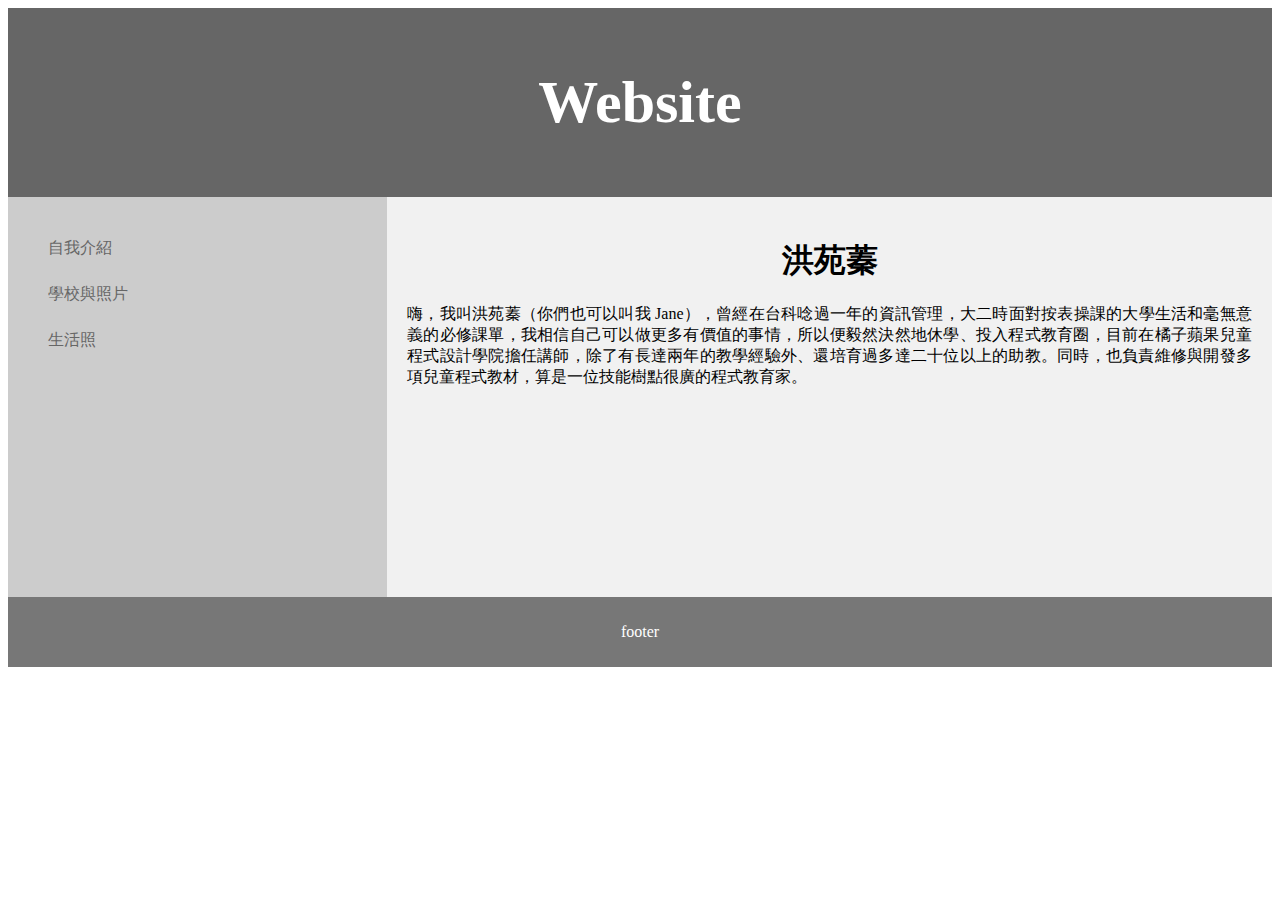
<file: index.html>
<!DOCTYPE html>
<html>
<head>
	<title></title>
	<link rel="stylesheet" type="text/css" href="styles.css">
	<meta name="viewport" content="width=device-width, initial-scale=1.0">
</head>
<body>
	<header>
		<h1>Website</h1>
	</header>
	<section>
		<nav>
			<ul>
				<li><a href="index.html">自我介紹</a></li>
				<li><a href="School.html">學校與照片</a></li>
				<li><a href="Life.html">生活照</a></li>
			</ul>
		</nav>
		<article>
			<h1>洪苑蓁</h1>
			<p>嗨，我叫洪苑蓁（你們也可以叫我 Jane），曾經在台科唸過一年的資訊管理，大二時面對按表操課的大學生活和毫無意義的必修課單，我相信自己可以做更多有價值的事情，所以便毅然決然地休學、投入程式教育圈，目前在橘子蘋果兒童程式設計學院擔任講師，除了有長達兩年的教學經驗外、還培育過多達二十位以上的助教。同時，也負責維修與開發多項兒童程式教材，算是一位技能樹點很廣的程式教育家。</p>
		</article>
	</section>
	<footer>
		<p>footer</p>
	</footer>

</body>
</html>
</file>
<file: styles.css>
*{
	box-sizing: border-box;
}

header{
	background-color: #666;
	padding: 20px;
  	text-align: center;
  	font-size: 30px;
  	color: white;
}

section{
	content: "";
	display: table;
	clear: both;
	
	width: 100%;
}

nav{
	float: left;
  	width: 30%;
 	height: 400px; /* only for demonstration, should be removed */
 	background: #ccc;
	padding: 20px;
}

ul{
	list-style: none;
	padding: 0;
}

li{
	margin-bottom: 15px;
}

li a:hover{
	color: white;
	background-color: #666666;
}

a:link, a:visited{
	text-decoration: none;
	color: #666666;
	display: block;
	padding: 5px 20px;
}

article{
	float: left;
	width: 70%;
	height: 400px;
	background-color: #f1f1f1;
	padding: 20px;
	text-align: center;
}

article p{
	text-align: justify;
}

img{
	width: 35%;
	border-radius: 5px;
}

img:hover{
	box-shadow: 0px 15px 40px rgba(0, 0, 0, 0.4);
	cursor: pointer;
}

footer{
	background-color: #777;
  	padding: 10px;
  	text-align: center;
  	color: white;
}

@media only screen and (max-width: 620px){
	nav, article{
		width: 100%;
	}
}
</file>
